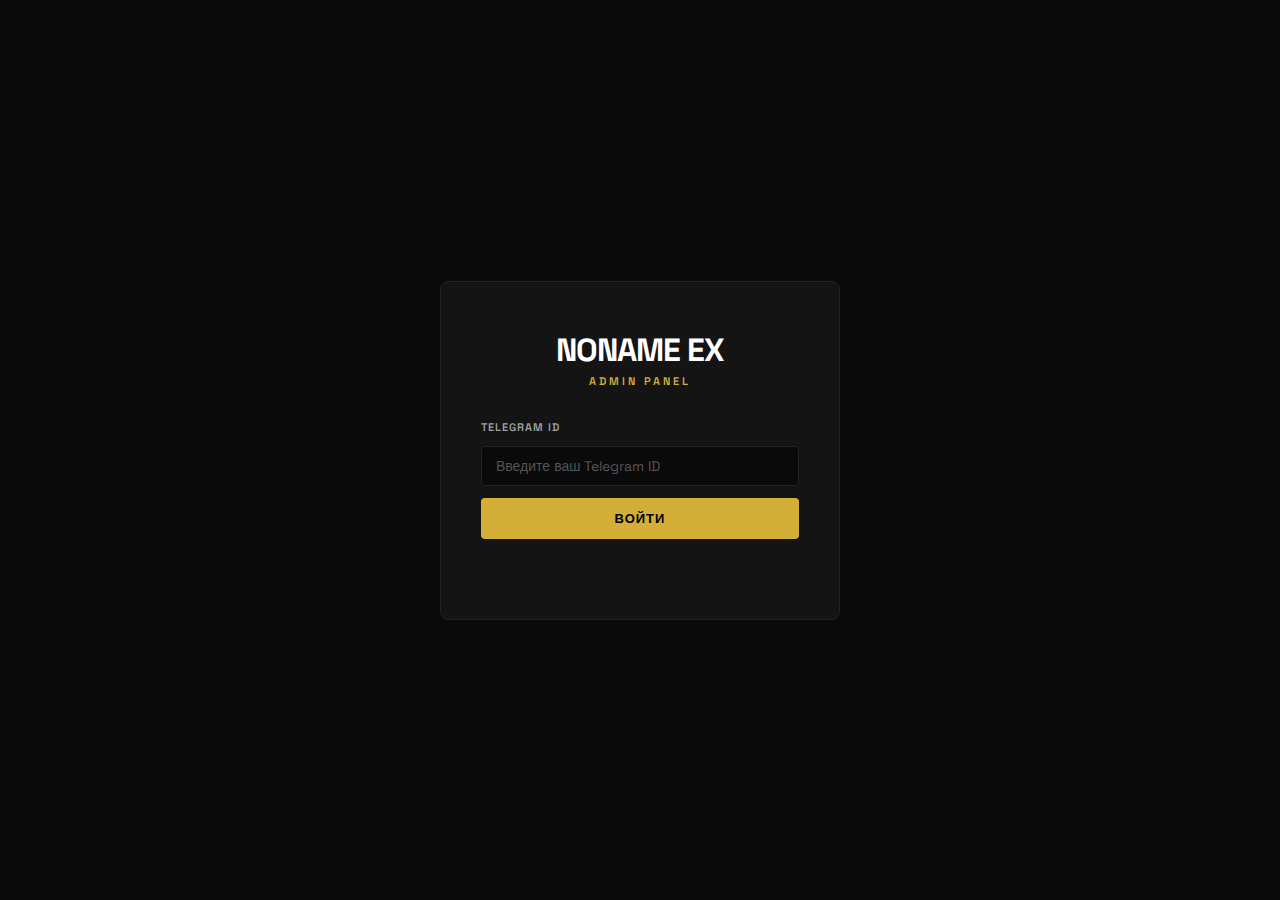
<file: admin/index.html>
<!DOCTYPE html>
<html lang="ru">
<head>
    <meta charset="UTF-8">
    <meta name="viewport" content="width=device-width, initial-scale=1.0">
    <title>NONAME EX - Admin Panel</title>
    <link rel="preconnect" href="https://fonts.googleapis.com">
    <link rel="preconnect" href="https://fonts.gstatic.com" crossorigin>
    <link href="https://fonts.googleapis.com/css2?family=Space+Grotesk:wght@400;500;600;700&display=swap" rel="stylesheet">
    <link rel="stylesheet" href="style.css">
</head>
<body>
    <!-- Auth Screen -->
    <div class="auth-screen" id="authScreen">
        <div class="auth-card">
            <h1 class="auth-logo">NONAME EX</h1>
            <p class="auth-subtitle">ADMIN PANEL</p>
            <div class="auth-form">
                <label class="input-label">Telegram ID</label>
                <input type="text" id="adminIdInput" class="input" placeholder="Введите ваш Telegram ID" autocomplete="off">
                <button class="btn-primary" id="authBtn" onclick="doAuth()">ВОЙТИ</button>
                <p class="auth-error" id="authError"></p>
            </div>
        </div>
    </div>

    <!-- Main Panel -->
    <div class="panel" id="mainPanel" style="display:none;">
        <!-- Sidebar / Nav -->
        <nav class="sidebar">
            <div class="sidebar-header">
                <h2 class="sidebar-logo">NONAME EX</h2>
                <span class="sidebar-badge">ADMIN</span>
            </div>
            <div class="nav-items">
                <button class="nav-item active" data-page="rate" onclick="switchPage('rate')">
                    <svg viewBox="0 0 24 24" fill="none" stroke="currentColor" stroke-width="2"><path d="M23 6l-9.5 9.5-5-5L1 18"/><path d="M17 6h6v6"/></svg>
                    <span>Формула курса</span>
                </button>
                <button class="nav-item" data-page="orders" onclick="switchPage('orders')">
                    <svg viewBox="0 0 24 24" fill="none" stroke="currentColor" stroke-width="2"><line x1="8" y1="6" x2="21" y2="6"/><line x1="8" y1="12" x2="21" y2="12"/><line x1="8" y1="18" x2="21" y2="18"/><line x1="3" y1="6" x2="3.01" y2="6"/><line x1="3" y1="12" x2="3.01" y2="12"/><line x1="3" y1="18" x2="3.01" y2="18"/></svg>
                    <span>Все заявки</span>
                </button>
            </div>
            <div class="sidebar-footer">
                <button class="nav-item logout" onclick="doLogout()">
                    <svg viewBox="0 0 24 24" fill="none" stroke="currentColor" stroke-width="2"><path d="M9 21H5a2 2 0 0 1-2-2V5a2 2 0 0 1 2-2h4"/><polyline points="16 17 21 12 16 7"/><line x1="21" y1="12" x2="9" y2="12"/></svg>
                    <span>Выйти</span>
                </button>
            </div>
        </nav>

        <!-- Content -->
        <main class="main-content">
            <!-- Mobile Nav Toggle -->
            <button class="mobile-nav-toggle" id="mobileNavToggle" onclick="toggleMobileNav()">
                <svg viewBox="0 0 24 24" fill="none" stroke="currentColor" stroke-width="2"><line x1="3" y1="12" x2="21" y2="12"/><line x1="3" y1="6" x2="21" y2="6"/><line x1="3" y1="18" x2="21" y2="18"/></svg>
            </button>

            <!-- Rate Settings Page -->
            <div class="page-content active" id="pageRate">
                <div class="page-header">
                    <h1>Формула курса</h1>
                    <p>Настройка наценки на курс API. Итоговый курс = API курс &times; (1 + наценка%/100)</p>
                </div>

                <div class="cards-grid">
                    <!-- Current Raw Rate -->
                    <div class="card">
                        <div class="card-header">
                            <h3>Текущий курс API</h3>
                            <span class="badge badge-info">RAW</span>
                        </div>
                        <div class="rate-display">
                            <div class="rate-item">
                                <span class="rate-label">Покупка (Buy)</span>
                                <span class="rate-value" id="rawBuyRate">—</span>
                            </div>
                            <div class="rate-item">
                                <span class="rate-label">Продажа (Sell)</span>
                                <span class="rate-value" id="rawSellRate">—</span>
                            </div>
                        </div>
                    </div>

                    <!-- Markup Settings -->
                    <div class="card card-accent">
                        <div class="card-header">
                            <h3>Наценка (%)</h3>
                            <span class="badge badge-warning">ФОРМУЛА</span>
                        </div>
                        <div class="markup-form">
                            <div class="form-row">
                                <div class="form-group">
                                    <label class="input-label">Наценка на покупку (%)</label>
                                    <input type="number" id="buyMarkupInput" class="input" step="0.01" value="0" placeholder="0.00">
                                    <p class="input-hint">Положительное = наценка, отрицательное = скидка</p>
                                </div>
                                <div class="form-group">
                                    <label class="input-label">Наценка на продажу (%)</label>
                                    <input type="number" id="sellMarkupInput" class="input" step="0.01" value="0" placeholder="0.00">
                                    <p class="input-hint">Положительное = наценка, отрицательное = скидка</p>
                                </div>
                            </div>
                            <button class="btn-primary" id="saveMarkupBtn" onclick="saveMarkup()">
                                СОХРАНИТЬ НАЦЕНКУ
                            </button>
                            <p class="save-status" id="saveStatus"></p>
                        </div>
                    </div>

                    <!-- Final Rate Preview -->
                    <div class="card">
                        <div class="card-header">
                            <h3>Итоговый курс</h3>
                            <span class="badge badge-success">КЛИЕНТ ВИДИТ</span>
                        </div>
                        <div class="rate-display">
                            <div class="rate-item">
                                <span class="rate-label">Покупка (Buy)</span>
                                <span class="rate-value accent" id="finalBuyRate">—</span>
                            </div>
                            <div class="rate-item">
                                <span class="rate-label">Продажа (Sell)</span>
                                <span class="rate-value accent" id="finalSellRate">—</span>
                            </div>
                        </div>
                        <p class="card-note" id="lastUpdatedNote">—</p>
                    </div>
                </div>

                <!-- Formula Explanation -->
                <div class="card card-dark">
                    <h3>Как работает формула</h3>
                    <div class="formula-example">
                        <code>Итоговый курс = Курс API &times; (1 + наценка% / 100)</code>
                        <p class="example-text">
                            Пример: API курс = <strong id="exampleRaw">97.50</strong> RUB, наценка = <strong id="exampleMarkup">5</strong>%<br>
                            Итого: <strong id="exampleRaw2">97.50</strong> &times; (1 + <strong id="exampleMarkup2">5</strong>/100) = <strong id="exampleResult">102.38</strong> RUB
                        </p>
                    </div>
                </div>
            </div>

            <!-- Orders Page -->
            <div class="page-content" id="pageOrders">
                <div class="page-header">
                    <h1>Все заявки</h1>
                    <p>Просмотр и фильтрация всех заявок приложения</p>
                </div>

                <!-- Filters -->
                <div class="card filters-card">
                    <div class="filters-grid">
                        <div class="form-group">
                            <label class="input-label">Номер заявки</label>
                            <input type="number" id="filterOrderId" class="input" placeholder="ID">
                        </div>
                        <div class="form-group">
                            <label class="input-label">Статус</label>
                            <select id="filterStatus" class="input">
                                <option value="">Все</option>
                                <option value="pending">Ожидает</option>
                                <option value="confirmed">Подтверждена</option>
                                <option value="rejected">Отклонена</option>
                                <option value="cancelled">Отменена</option>
                            </select>
                        </div>
                        <div class="form-group">
                            <label class="input-label">Сумма от</label>
                            <input type="number" id="filterAmountMin" class="input" placeholder="Мин">
                        </div>
                        <div class="form-group">
                            <label class="input-label">Сумма до</label>
                            <input type="number" id="filterAmountMax" class="input" placeholder="Макс">
                        </div>
                        <div class="form-group">
                            <label class="input-label">Дата от</label>
                            <input type="date" id="filterDateFrom" class="input">
                        </div>
                        <div class="form-group">
                            <label class="input-label">Дата до</label>
                            <input type="date" id="filterDateTo" class="input">
                        </div>
                    </div>
                    <div class="filters-actions">
                        <button class="btn-primary" onclick="loadOrders(1)">ПРИМЕНИТЬ</button>
                        <button class="btn-secondary-admin" onclick="clearFilters()">СБРОСИТЬ</button>
                    </div>
                </div>

                <!-- Orders Table -->
                <div class="card table-card">
                    <div class="table-header-row">
                        <span class="table-info" id="ordersInfo">—</span>
                    </div>
                    <div class="table-wrapper">
                        <table class="orders-table" id="ordersTable">
                            <thead>
                                <tr>
                                    <th>#</th>
                                    <th>Дата</th>
                                    <th>Тип</th>
                                    <th>Сумма</th>
                                    <th>Получает</th>
                                    <th>Курс</th>
                                    <th>Имя</th>
                                    <th>Статус</th>
                                </tr>
                            </thead>
                            <tbody id="ordersBody">
                                <tr><td colspan="8" class="empty-state">Загрузка...</td></tr>
                            </tbody>
                        </table>
                    </div>
                    <!-- Pagination -->
                    <div class="pagination" id="pagination"></div>
                </div>
            </div>
        </main>
    </div>

    <script src="admin.js"></script>
</body>
</html>
</file>
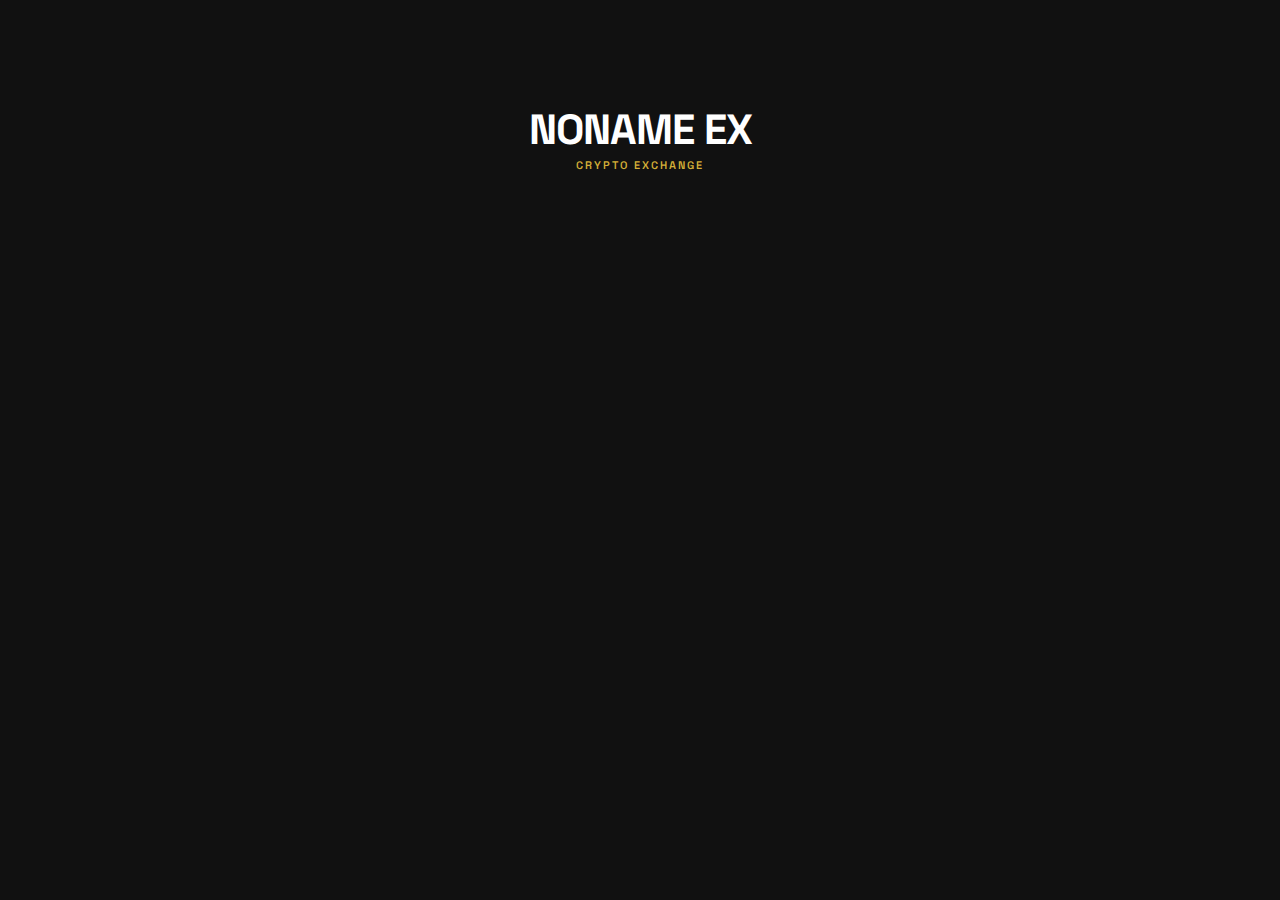
<file: miniapp/index.html>
<!DOCTYPE html>
<html lang="ru">
<head>
    <meta charset="UTF-8">
    <meta name="viewport" content="width=device-width, initial-scale=1.0, maximum-scale=1.0, user-scalable=no">
    <title>NONAME EX - Crypto Exchange</title>
    <script src="https://telegram.org/js/telegram-web-app.js"></script>
    <link rel="preconnect" href="https://fonts.googleapis.com">
    <link rel="preconnect" href="https://fonts.gstatic.com" crossorigin>
    <link href="https://fonts.googleapis.com/css2?family=Space+Grotesk:wght@400;500;600;700&display=swap" rel="stylesheet">
    <link rel="stylesheet" href="styles.css">
    <!-- Exchange page styles will be loaded dynamically -->
</head>
<body>
    <div class="app-container">
        <!-- PAGE: Home -->
        <div class="page page-home active" id="pageHome">
            <!-- Invisible Top Header (for future text) -->
            <div class="top-header" id="topHeader"></div>

        <!-- Header -->
        <header class="header">
            <h1 class="logo">NONAME EX</h1>
            <p class="tagline">CRYPTO EXCHANGE</p>
        </header>

        <!-- Main Content -->
        <main class="content">
            <!-- Main Action Button -->
            <button class="btn-main" data-action="buy-sell">
                <svg class="icon" viewBox="0 0 24 24" fill="none" stroke="currentColor" stroke-width="2">
                    <path d="M7 16V4m0 0L3 8m4-4l4 4M17 8v12m0 0l4-4m-4 4l-4-4"/>
                </svg>
                <span>КУПИТЬ / ПРОДАТЬ USDT</span>
            </button>

            <!-- Buttons Grid -->
            <div class="buttons-grid">
                <!-- Row 1 -->
                <div class="btn-row">
                    <button class="btn-secondary" data-action="rate">
                        <svg class="icon" viewBox="0 0 24 24" fill="none" stroke="currentColor" stroke-width="2">
                            <path d="M23 6l-9.5 9.5-5-5L1 18"/>
                            <path d="M17 6h6v6"/>
                        </svg>
                        <span>КУРС</span>
                    </button>
                    <button class="btn-secondary" data-action="requests">
                        <svg class="icon" viewBox="0 0 24 24" fill="none" stroke="currentColor" stroke-width="2">
                            <line x1="8" y1="6" x2="21" y2="6"/>
                            <line x1="8" y1="12" x2="21" y2="12"/>
                            <line x1="8" y1="18" x2="21" y2="18"/>
                            <line x1="3" y1="6" x2="3.01" y2="6"/>
                            <line x1="3" y1="12" x2="3.01" y2="12"/>
                            <line x1="3" y1="18" x2="3.01" y2="18"/>
                        </svg>
                        <span>ВСЕ ЗАЯВКИ</span>
                    </button>
                </div>

                <!-- Row 2 -->
                <div class="btn-row">
                    <button class="btn-secondary" data-action="support">
                        <svg class="icon" viewBox="0 0 24 24" fill="none" stroke="currentColor" stroke-width="2">
                            <path d="M3 18v-6a9 9 0 0 1 18 0v6"/>
                            <path d="M21 19a2 2 0 0 1-2 2h-1a2 2 0 0 1-2-2v-3a2 2 0 0 1 2-2h3zM3 19a2 2 0 0 0 2 2h1a2 2 0 0 0 2-2v-3a2 2 0 0 0-2-2H3z"/>
                        </svg>
                        <span>ПОДДЕРЖКА</span>
                    </button>
                    <button class="btn-secondary" data-action="about">
                        <svg class="icon" viewBox="0 0 24 24" fill="none" stroke="currentColor" stroke-width="2">
                            <circle cx="12" cy="12" r="10"/>
                            <line x1="12" y1="16" x2="12" y2="12"/>
                            <line x1="12" y1="8" x2="12.01" y2="8"/>
                        </svg>
                        <span>О НАС</span>
                    </button>
                </div>

                <!-- AML Button -->
                <button class="btn-secondary btn-full" data-action="aml">
                    <svg class="icon" viewBox="0 0 24 24" fill="none" stroke="currentColor" stroke-width="2">
                        <path d="M12 22s8-4 8-10V5l-8-3-8 3v7c0 6 8 10 8 10z"/>
                        <path d="M9 12l2 2 4-4"/>
                    </svg>
                    <span>AML ПРОВЕРКА</span>
                </button>

                <!-- Referral Button -->
                <button class="btn-secondary btn-full btn-outlined" data-action="referral">
                    <svg class="icon" viewBox="0 0 24 24" fill="none" stroke="currentColor" stroke-width="2">
                        <path d="M17 21v-2a4 4 0 0 0-4-4H5a4 4 0 0 0-4 4v2"/>
                        <circle cx="9" cy="7" r="4"/>
                        <path d="M23 21v-2a4 4 0 0 0-3-3.87"/>
                        <path d="M16 3.13a4 4 0 0 1 0 7.75"/>
                    </svg>
                    <span>РЕФЕРАЛЬНАЯ ПРОГРАММА</span>
                </button>

                <!-- Admin Panel Button (visible only for admins) -->
                <button class="btn-secondary btn-full btn-outlined" data-action="admin" id="btnAdminPanel" style="display: none;">
                    <svg class="icon" viewBox="0 0 24 24" fill="none" stroke="currentColor" stroke-width="2">
                        <path d="M12 15v2m-6 4h12a2 2 0 002-2v-6a2 2 0 00-2-2H6a2 2 0 00-2 2v6a2 2 0 002 2zm10-10V7a4 4 0 00-8 0v4h8z"/>
                    </svg>
                    <span>АДМИН ПАНЕЛЬ</span>
                </button>
            </div>

            <!-- Rate Section -->
            <section class="rate-section">
                <div class="section-header">
                    <div class="accent-bar"></div>
                    <span class="section-title">ТЕКУЩИЙ КУРС</span>
                </div>
                <div class="rate-cards-row">
                    <div class="rate-card buy-card" data-action="rate-details">
                        <div class="rate-label-wrap">
                            <span class="rate-label">ПОКУПКА</span>
                            <span class="rate-indicator indicator-green"></span>
                        </div>
                        <span class="rate-value" id="buyRateValue">&nbsp;</span>
                        <span class="rate-currency">RUB</span>
                    </div>
                    <div class="rate-card sell-card" data-action="rate-details">
                        <div class="rate-label-wrap">
                            <span class="rate-label">ПРОДАЖА</span>
                            <span class="rate-indicator indicator-red"></span>
                        </div>
                        <span class="rate-value" id="sellRateValue">&nbsp;</span>
                        <span class="rate-currency">RUB</span>
                    </div>
                </div>
            </section>
        </main>
        </div>

        <!-- PAGE: Exchange (loaded dynamically) -->
        <div id="pageExchangeContainer"></div>

        <!-- PAGE: Support (loaded dynamically) -->
        <div id="pageSupportContainer"></div>

        <!-- PAGE: About (loaded dynamically) -->
        <div id="pageAboutContainer"></div>

        <!-- PAGE: Requests (loaded dynamically) -->
        <div id="pageRequestsContainer"></div>

        <!-- PAGE: Rate (loaded dynamically) -->
        <div id="pageRateContainer"></div>

        <!-- PAGE: Admin Panel (loaded dynamically, admin only) -->
        <div id="pageAdminContainer"></div>
    </div>

    <script src="app.js"></script>
</body>
</html>
</file>
<file: admin/style.css>
/* Admin Panel Styles */
:root {
    --bg: #0a0a0a;
    --bg-card: #141414;
    --bg-card-hover: #1a1a1a;
    --bg-sidebar: #0f0f0f;
    --accent: #D4AF37;
    --accent-dim: rgba(212, 175, 55, 0.15);
    --text: #ffffff;
    --text-secondary: #a0a0a0;
    --text-muted: #555;
    --border: #222;
    --positive: #4CAF50;
    --negative: #F44336;
    --warning: #FF9800;
    --info: #2196F3;
    --font: 'Space Grotesk', -apple-system, BlinkMacSystemFont, sans-serif;
    --radius: 8px;
}

* { box-sizing: border-box; margin: 0; padding: 0; }

html { font-size: 16px; }

body {
    font-family: var(--font);
    background: var(--bg);
    color: var(--text);
    min-height: 100vh;
    -webkit-font-smoothing: antialiased;
}

/* Auth Screen */
.auth-screen {
    display: flex;
    align-items: center;
    justify-content: center;
    min-height: 100vh;
    padding: 20px;
}

.auth-card {
    background: var(--bg-card);
    border: 1px solid var(--border);
    border-radius: var(--radius);
    padding: 48px 40px;
    width: 100%;
    max-width: 400px;
    text-align: center;
}

.auth-logo {
    font-size: 32px;
    font-weight: 700;
    letter-spacing: -1px;
    margin-bottom: 4px;
}

.auth-subtitle {
    font-size: 11px;
    font-weight: 600;
    letter-spacing: 3px;
    color: var(--accent);
    margin-bottom: 32px;
}

.auth-form {
    display: flex;
    flex-direction: column;
    gap: 12px;
    text-align: left;
}

.auth-error {
    color: var(--negative);
    font-size: 13px;
    text-align: center;
    min-height: 20px;
}

/* Inputs */
.input-label {
    font-size: 11px;
    font-weight: 600;
    letter-spacing: 1px;
    color: var(--text-secondary);
    text-transform: uppercase;
}

.input {
    width: 100%;
    padding: 10px 14px;
    background: var(--bg);
    border: 1px solid var(--border);
    border-radius: 4px;
    color: var(--text);
    font-family: var(--font);
    font-size: 14px;
    outline: none;
    transition: border-color 0.2s;
}

.input:focus {
    border-color: var(--accent);
}

.input::placeholder {
    color: var(--text-muted);
}

.input-hint {
    font-size: 11px;
    color: var(--text-muted);
    margin-top: 4px;
}

select.input {
    cursor: pointer;
    appearance: none;
    background-image: url("data:image/svg+xml,%3Csvg xmlns='http://www.w3.org/2000/svg' width='12' height='12' viewBox='0 0 24 24' fill='none' stroke='%23666' stroke-width='2'%3E%3Cpolyline points='6 9 12 15 18 9'/%3E%3C/svg%3E");
    background-repeat: no-repeat;
    background-position: right 12px center;
    padding-right: 32px;
}

/* Buttons */
.btn-primary {
    display: inline-flex;
    align-items: center;
    justify-content: center;
    gap: 8px;
    padding: 12px 24px;
    background: var(--accent);
    border: none;
    border-radius: 4px;
    color: #000;
    font-family: var(--font);
    font-size: 13px;
    font-weight: 700;
    letter-spacing: 1px;
    cursor: pointer;
    transition: opacity 0.15s, transform 0.1s;
}

.btn-primary:hover { opacity: 0.9; }
.btn-primary:active { transform: scale(0.98); }
.btn-primary:disabled { opacity: 0.5; cursor: not-allowed; }

.btn-secondary-admin {
    display: inline-flex;
    align-items: center;
    justify-content: center;
    gap: 8px;
    padding: 12px 24px;
    background: transparent;
    border: 1px solid var(--border);
    border-radius: 4px;
    color: var(--text-secondary);
    font-family: var(--font);
    font-size: 13px;
    font-weight: 600;
    letter-spacing: 1px;
    cursor: pointer;
    transition: border-color 0.15s;
}

.btn-secondary-admin:hover { border-color: var(--text-secondary); }

/* Panel Layout */
.panel {
    display: flex;
    min-height: 100vh;
}

/* Sidebar */
.sidebar {
    width: 240px;
    background: var(--bg-sidebar);
    border-right: 1px solid var(--border);
    display: flex;
    flex-direction: column;
    position: fixed;
    top: 0;
    left: 0;
    bottom: 0;
    z-index: 100;
}

.sidebar-header {
    padding: 24px 20px;
    border-bottom: 1px solid var(--border);
    display: flex;
    align-items: center;
    gap: 10px;
}

.sidebar-logo {
    font-size: 18px;
    font-weight: 700;
    letter-spacing: -0.5px;
}

.sidebar-badge {
    font-size: 9px;
    font-weight: 700;
    letter-spacing: 2px;
    color: #000;
    background: var(--accent);
    padding: 3px 8px;
    border-radius: 3px;
}

.nav-items {
    flex: 1;
    padding: 12px 8px;
    display: flex;
    flex-direction: column;
    gap: 4px;
}

.nav-item {
    display: flex;
    align-items: center;
    gap: 12px;
    padding: 10px 14px;
    background: transparent;
    border: none;
    border-radius: 6px;
    color: var(--text-secondary);
    font-family: var(--font);
    font-size: 14px;
    font-weight: 500;
    cursor: pointer;
    transition: background 0.15s, color 0.15s;
    width: 100%;
    text-align: left;
}

.nav-item svg {
    width: 18px;
    height: 18px;
    flex-shrink: 0;
}

.nav-item:hover {
    background: var(--bg-card);
    color: var(--text);
}

.nav-item.active {
    background: var(--accent-dim);
    color: var(--accent);
}

.nav-item.active svg {
    stroke: var(--accent);
}

.nav-item.logout {
    color: var(--negative);
}

.nav-item.logout:hover {
    background: rgba(244, 67, 54, 0.1);
}

.sidebar-footer {
    padding: 12px 8px;
    border-top: 1px solid var(--border);
}

/* Main Content */
.main-content {
    flex: 1;
    margin-left: 240px;
    padding: 32px;
    max-width: 1200px;
}

/* Mobile Nav */
.mobile-nav-toggle {
    display: none;
    position: fixed;
    top: 16px;
    left: 16px;
    z-index: 101;
    background: var(--bg-card);
    border: 1px solid var(--border);
    border-radius: 8px;
    padding: 10px;
    cursor: pointer;
    color: var(--text);
}

.mobile-nav-toggle svg {
    width: 20px;
    height: 20px;
}

/* Page Content */
.page-content {
    display: none;
}

.page-content.active {
    display: block;
    animation: fadeIn 0.3s ease;
}

@keyframes fadeIn {
    from { opacity: 0; transform: translateY(8px); }
    to { opacity: 1; transform: translateY(0); }
}

.page-header {
    margin-bottom: 28px;
}

.page-header h1 {
    font-size: 28px;
    font-weight: 700;
    letter-spacing: -0.5px;
    margin-bottom: 6px;
}

.page-header p {
    font-size: 14px;
    color: var(--text-secondary);
}

/* Cards */
.cards-grid {
    display: grid;
    grid-template-columns: repeat(auto-fit, minmax(300px, 1fr));
    gap: 16px;
    margin-bottom: 16px;
}

.card {
    background: var(--bg-card);
    border: 1px solid var(--border);
    border-radius: var(--radius);
    padding: 24px;
}

.card-accent {
    border-color: rgba(212, 175, 55, 0.3);
}

.card-dark {
    background: rgba(212, 175, 55, 0.05);
    border-color: rgba(212, 175, 55, 0.2);
}

.card-header {
    display: flex;
    align-items: center;
    justify-content: space-between;
    margin-bottom: 20px;
}

.card-header h3 {
    font-size: 15px;
    font-weight: 600;
}

.card-note {
    font-size: 12px;
    color: var(--text-muted);
    margin-top: 16px;
    padding-top: 12px;
    border-top: 1px solid var(--border);
}

/* Badges */
.badge {
    font-size: 9px;
    font-weight: 700;
    letter-spacing: 1px;
    padding: 4px 10px;
    border-radius: 4px;
}

.badge-info { background: rgba(33, 150, 243, 0.15); color: var(--info); }
.badge-warning { background: rgba(255, 152, 0, 0.15); color: var(--warning); }
.badge-success { background: rgba(76, 175, 80, 0.15); color: var(--positive); }

/* Rate Display */
.rate-display {
    display: flex;
    gap: 24px;
}

.rate-item {
    flex: 1;
    display: flex;
    flex-direction: column;
    gap: 6px;
}

.rate-label {
    font-size: 11px;
    font-weight: 500;
    letter-spacing: 1px;
    color: var(--text-muted);
    text-transform: uppercase;
}

.rate-value {
    font-size: 28px;
    font-weight: 700;
    letter-spacing: -1px;
}

.rate-value.accent {
    color: var(--accent);
}

/* Markup Form */
.markup-form {
    display: flex;
    flex-direction: column;
    gap: 16px;
}

.form-row {
    display: grid;
    grid-template-columns: 1fr 1fr;
    gap: 16px;
}

.form-group {
    display: flex;
    flex-direction: column;
    gap: 6px;
}

.save-status {
    font-size: 13px;
    text-align: center;
    min-height: 20px;
}

.save-status.success { color: var(--positive); }
.save-status.error { color: var(--negative); }

/* Formula */
.formula-example {
    margin-top: 16px;
}

.formula-example code {
    display: block;
    background: var(--bg);
    border: 1px solid var(--border);
    border-radius: 4px;
    padding: 14px 18px;
    font-family: 'Courier New', monospace;
    font-size: 14px;
    color: var(--accent);
    margin-bottom: 12px;
}

.example-text {
    font-size: 13px;
    color: var(--text-secondary);
    line-height: 1.6;
}

.example-text strong {
    color: var(--text);
}

/* Filters */
.filters-card {
    margin-bottom: 16px;
}

.filters-grid {
    display: grid;
    grid-template-columns: repeat(auto-fill, minmax(160px, 1fr));
    gap: 12px;
    margin-bottom: 16px;
}

.filters-actions {
    display: flex;
    gap: 12px;
}

/* Table */
.table-card {
    overflow: hidden;
}

.table-header-row {
    display: flex;
    align-items: center;
    justify-content: space-between;
    margin-bottom: 12px;
}

.table-info {
    font-size: 13px;
    color: var(--text-secondary);
}

.table-wrapper {
    overflow-x: auto;
}

.orders-table {
    width: 100%;
    border-collapse: collapse;
    font-size: 13px;
}

.orders-table th {
    text-align: left;
    padding: 10px 12px;
    font-size: 10px;
    font-weight: 600;
    letter-spacing: 1px;
    color: var(--text-muted);
    text-transform: uppercase;
    border-bottom: 1px solid var(--border);
    white-space: nowrap;
}

.orders-table td {
    padding: 12px;
    border-bottom: 1px solid var(--border);
    white-space: nowrap;
}

.orders-table tbody tr:hover {
    background: var(--bg-card-hover);
}

.orders-table .empty-state {
    text-align: center;
    padding: 48px 12px;
    color: var(--text-muted);
    font-size: 14px;
}

/* Status badges in table */
.status-badge {
    display: inline-flex;
    align-items: center;
    gap: 6px;
    padding: 4px 10px;
    border-radius: 4px;
    font-size: 11px;
    font-weight: 600;
    letter-spacing: 0.5px;
}

.status-pending { background: rgba(255, 152, 0, 0.15); color: var(--warning); }
.status-confirmed { background: rgba(76, 175, 80, 0.15); color: var(--positive); }
.status-rejected { background: rgba(244, 67, 54, 0.15); color: var(--negative); }
.status-cancelled { background: rgba(120, 120, 120, 0.15); color: #888; }

.type-buy { color: var(--positive); font-weight: 600; }
.type-sell { color: var(--negative); font-weight: 600; }

/* Pagination */
.pagination {
    display: flex;
    align-items: center;
    justify-content: center;
    gap: 8px;
    padding: 16px 0 4px;
}

.pagination button {
    padding: 6px 14px;
    background: var(--bg);
    border: 1px solid var(--border);
    border-radius: 4px;
    color: var(--text-secondary);
    font-family: var(--font);
    font-size: 13px;
    cursor: pointer;
    transition: border-color 0.15s;
}

.pagination button:hover:not(:disabled) {
    border-color: var(--accent);
    color: var(--text);
}

.pagination button.active {
    background: var(--accent);
    border-color: var(--accent);
    color: #000;
    font-weight: 700;
}

.pagination button:disabled {
    opacity: 0.3;
    cursor: not-allowed;
}

/* Responsive */
@media (max-width: 768px) {
    .sidebar {
        transform: translateX(-100%);
        transition: transform 0.3s ease;
    }

    .sidebar.open {
        transform: translateX(0);
    }

    .main-content {
        margin-left: 0;
        padding: 20px;
        padding-top: 60px;
    }

    .mobile-nav-toggle {
        display: flex;
    }

    .cards-grid {
        grid-template-columns: 1fr;
    }

    .form-row {
        grid-template-columns: 1fr;
    }

    .rate-display {
        flex-direction: column;
    }

    .filters-grid {
        grid-template-columns: 1fr 1fr;
    }

    .page-header h1 {
        font-size: 22px;
    }
}

@media (max-width: 480px) {
    .filters-grid {
        grid-template-columns: 1fr;
    }

    .filters-actions {
        flex-direction: column;
    }

    .filters-actions .btn-primary,
    .filters-actions .btn-secondary-admin {
        width: 100%;
    }
}
</file>
<file: miniapp/styles.css>
/* CSS Variables */
:root {
    --color-bg: #111111;
    --color-bg-card: #1C1C1C;
    --color-accent: #D4AF37;
    --color-text-primary: #FFFFFF;
    --color-text-secondary: #A0A0A0;
    --color-text-muted: #666666;
    --color-positive: #4CAF50;
    --color-negative: #F44336;

    --font-family: 'Space Grotesk', -apple-system, BlinkMacSystemFont, sans-serif;

    --spacing-xs: 4px;
    --spacing-sm: 8px;
    --spacing-md: 12px;
    --spacing-lg: 16px;
    --spacing-xl: 20px;
    --spacing-2xl: 24px;
    --spacing-3xl: 28px;
    --spacing-4xl: 32px;

    --radius-sm: 4px;
    --radius-md: 8px;
    --radius-lg: 12px;

    --transition-fast: 0.15s ease;
    --transition-normal: 0.25s ease;
}

/* Reset */
*, *::before, *::after {
    box-sizing: border-box;
    margin: 0;
    padding: 0;
}

html {
    font-size: 16px;
    -webkit-text-size-adjust: 100%;
    -webkit-tap-highlight-color: transparent;
}

body {
    font-family: var(--font-family);
    background-color: var(--color-bg);
    color: var(--color-text-primary);
    min-height: 100vh;
    overflow-x: hidden;
    overflow-y: auto;
    -webkit-font-smoothing: antialiased;
    -moz-osx-font-smoothing: grayscale;
    /* Prevent pull-to-refresh and swipe gestures that might close the app */
    overscroll-behavior-y: contain;
    touch-action: pan-y;
}

/* App Container */
.app-container {
    min-height: 100vh;
    display: flex;
    flex-direction: column;
    max-width: 100%;
    margin: 0 auto;
    /* Prevent unwanted scroll behaviors */
    overscroll-behavior-y: contain;
    -webkit-overflow-scrolling: touch;
}

/* Top Header (based on Pencil design LkvkZ) */
.top-header {
    width: 100%;
    height: 97.92px;
    min-height: 97.92px;
    padding: 59px 0 0 0;
    margin: 0;
    /* Always visible to take space, but content is invisible until added */
    display: flex;
    align-items: flex-start;
    justify-content: center;
    text-align: center;
    border-bottom: 1px solid transparent;
    transition: all var(--transition-normal);
    /* Hide text content until it's added */
    visibility: hidden;
    position: fixed;
    top: 0;
    left: 0;
    right: 0;
    z-index: 100;
    background: var(--color-bg);
    pointer-events: none;
    /* Text styles - exactly like .exchange-title */
    font-size: 18px;
    font-weight: 700;
    letter-spacing: 1px;
    color: var(--color-text-primary);
}

/* Show content when text is added */
.top-header:not(:empty) {
    visibility: visible;
    border-bottom-color: rgba(0, 0, 0, 0.1);
}

/* Header */
.header {
    display: flex;
    flex-direction: column;
    align-items: center;
    gap: var(--spacing-sm);
    padding: var(--spacing-4xl) var(--spacing-3xl) 0;
    padding-top: calc(77.92px + var(--spacing-4xl));
}

.logo {
    font-size: 42px;
    font-weight: 700;
    letter-spacing: -1px;
    line-height: 0.95;
    color: var(--color-text-primary);
    text-align: center;
}

.tagline {
    font-size: 11px;
    font-weight: 600;
    letter-spacing: 2px;
    color: var(--color-accent);
    text-transform: uppercase;
}

/* Content */
.content {
    flex: 1;
    display: flex;
    flex-direction: column;
    gap: var(--spacing-4xl);
    padding: var(--spacing-4xl) var(--spacing-3xl);
}

/* Main Action Button */
.btn-main {
    display: flex;
    align-items: center;
    justify-content: center;
    gap: var(--spacing-md);
    width: 100%;
    height: 56px;
    background-color: var(--color-accent);
    border: none;
    border-radius: 0;
    cursor: pointer;
    transition: all var(--transition-fast);
    -webkit-tap-highlight-color: transparent;
}

.btn-main:active {
    transform: scale(0.98);
    opacity: 0.9;
}

.btn-main .icon {
    width: 20px;
    height: 20px;
    color: var(--color-bg);
}

.btn-main span {
    font-family: var(--font-family);
    font-size: 13px;
    font-weight: 700;
    letter-spacing: 1px;
    color: var(--color-bg);
}

/* Buttons Grid */
.buttons-grid {
    display: flex;
    flex-direction: column;
    gap: var(--spacing-md);
}

/* Animation for buttons */
@keyframes slideInUp {
    from {
        opacity: 0;
        transform: translateY(20px);
    }
    to {
        opacity: 1;
        transform: translateY(0);
    }
}

.btn-row {
    display: flex;
    gap: var(--spacing-md);
}

.btn-secondary {
    display: flex;
    align-items: center;
    justify-content: center;
    gap: 10px;
    flex: 1;
    height: 56px;
    background-color: var(--color-bg-card);
    border: none;
    border-radius: 0;
    cursor: pointer;
    transition: all var(--transition-fast);
    -webkit-tap-highlight-color: transparent;
    opacity: 0;
    transform: translateY(20px);
    animation: slideInUp 0.5s cubic-bezier(0.32, 0.72, 0, 1) forwards;
}

/* Cascade animation delays for buttons */
.buttons-grid .btn-row:nth-child(1) .btn-secondary:nth-child(1) {
    animation-delay: 0.1s;
}

.buttons-grid .btn-row:nth-child(1) .btn-secondary:nth-child(2) {
    animation-delay: 0.15s;
}

.buttons-grid .btn-row:nth-child(2) .btn-secondary:nth-child(1) {
    animation-delay: 0.2s;
}

.buttons-grid .btn-row:nth-child(2) .btn-secondary:nth-child(2) {
    animation-delay: 0.25s;
}

.buttons-grid .btn-secondary.btn-full:nth-of-type(1) {
    animation-delay: 0.3s;
}

.buttons-grid .btn-secondary.btn-full:nth-of-type(2) {
    animation-delay: 0.35s;
}

.btn-secondary:active {
    transform: scale(0.98);
    background-color: #252525;
}

.btn-secondary .icon {
    width: 18px;
    height: 18px;
    color: var(--color-accent);
    flex-shrink: 0;
}

.btn-secondary span {
    font-family: var(--font-family);
    font-size: 13px;
    font-weight: 600;
    letter-spacing: 1px;
    color: var(--color-text-primary);
}

.btn-full {
    flex: none;
    width: 100%;
}

.btn-outlined {
    border: 1px solid var(--color-accent);
}

/* Rate Section */
.rate-section {
    display: flex;
    flex-direction: column;
    gap: var(--spacing-lg);
}

.section-header {
    display: flex;
    align-items: center;
    gap: var(--spacing-md);
}

.accent-bar {
    width: 3px;
    height: 14px;
    background-color: var(--color-accent);
}

.section-title {
    font-size: 11px;
    font-weight: 600;
    letter-spacing: 2px;
    color: var(--color-text-secondary);
}

.rate-cards-row {
    display: flex;
    gap: 12px;
}

.rate-card {
    flex: 1;
    display: flex;
    flex-direction: column;
    align-items: flex-start;
    gap: 8px;
    padding: 24px 20px;
    background-color: var(--color-bg-card);
    cursor: pointer;
    transition: transform var(--transition-fast), box-shadow var(--transition-fast);
    -webkit-tap-highlight-color: transparent;
}

.rate-card:active {
    transform: scale(0.98);
}

.rate-label-wrap {
    display: flex;
    align-items: center;
    gap: 8px;
}

.rate-label {
    font-family: var(--font-family);
    font-size: 10px;
    font-weight: 500;
    letter-spacing: 1.5px;
    color: #666666;
}

.rate-indicator {
    width: 6px;
    height: 6px;
    border-radius: 50%;
    flex-shrink: 0;
}

.indicator-green {
    background-color: #4CAF50;
}

.indicator-red {
    background-color: #F44336;
}

.rate-value {
    font-size: 36px;
    font-weight: 700;
    letter-spacing: -2px;
    color: var(--color-text-primary);
}

.rate-currency {
    font-family: var(--font-family);
    font-size: 14px;
    font-weight: 500;
    color: var(--color-accent);
}

/* Loading States */
.btn-loading {
    pointer-events: none;
    opacity: 0.7;
}

.btn-loading::after {
    content: '';
    width: 16px;
    height: 16px;
    border: 2px solid transparent;
    border-top-color: currentColor;
    border-radius: 50%;
    animation: spin 0.8s linear infinite;
    margin-left: 8px;
}

@keyframes spin {
    to { transform: rotate(360deg); }
}

/* Ripple Effect */
.ripple {
    position: relative;
    overflow: hidden;
}

.ripple::after {
    content: '';
    position: absolute;
    top: 50%;
    left: 50%;
    width: 0;
    height: 0;
    background: rgba(255, 255, 255, 0.1);
    border-radius: 50%;
    transform: translate(-50%, -50%);
    transition: width 0.4s ease, height 0.4s ease;
}

.ripple:active::after {
    width: 200%;
    height: 200%;
}

/* Skeleton Loading */
.skeleton {
    background: linear-gradient(90deg, var(--color-bg-card) 25%, #2a2a2a 50%, var(--color-bg-card) 75%);
    background-size: 200% 100%;
    animation: shimmer 1.5s infinite;
}

@keyframes shimmer {
    0% { background-position: 200% 0; }
    100% { background-position: -200% 0; }
}

/* Safe Area for iOS */
@supports (padding-bottom: env(safe-area-inset-bottom)) {
    .app-container {
        padding-bottom: env(safe-area-inset-bottom);
    }
}

/* Responsive */
@media (min-width: 420px) {
    .app-container {
        max-width: 420px;
        margin: 0 auto;
    }
}

/* Animation for page load */
@keyframes fadeInUp {
    from {
        opacity: 0;
        transform: translateY(20px);
    }
    to {
        opacity: 1;
        transform: translateY(0);
    }
}

.header {
    animation: fadeInUp 0.4s ease forwards;
}

.btn-main {
    animation: fadeInUp 0.4s ease 0.1s forwards;
    opacity: 0;
}

.buttons-grid {
    animation: fadeInUp 0.4s ease 0.2s forwards;
    opacity: 0;
}

.rate-section {
    animation: fadeInUp 0.4s ease 0.3s forwards;
    opacity: 0;
}

/* Dark mode specific (Telegram theme support) */
[data-theme="dark"] {
    --color-bg: #111111;
    --color-bg-card: #1C1C1C;
}

[data-theme="light"] {
    --color-bg: #F5F5F5;
    --color-bg-card: #FFFFFF;
    --color-text-primary: #111111;
    --color-text-secondary: #666666;
    --color-text-muted: #999999;
}

/* ========================================
   PAGE SYSTEM
   ======================================== */
.page {
    display: none;
    flex-direction: column;
    min-height: 100vh;
    width: 100%;
}

.page.active {
    display: flex;
    animation: fadeIn 0.3s ease;
}

@keyframes fadeIn {
    from { opacity: 0; }
    to { opacity: 1; }
}

@keyframes slideInRight {
    from {
        transform: translateX(100%);
        opacity: 0;
    }
    to {
        transform: translateX(0);
        opacity: 1;
    }
}

@keyframes slideOutLeft {
    from {
        transform: translateX(0);
        opacity: 1;
    }
    to {
        transform: translateX(-100%);
        opacity: 0;
    }
}

.page-exchange.active {
    animation: slideInRight 0.3s ease;
}
</file>
